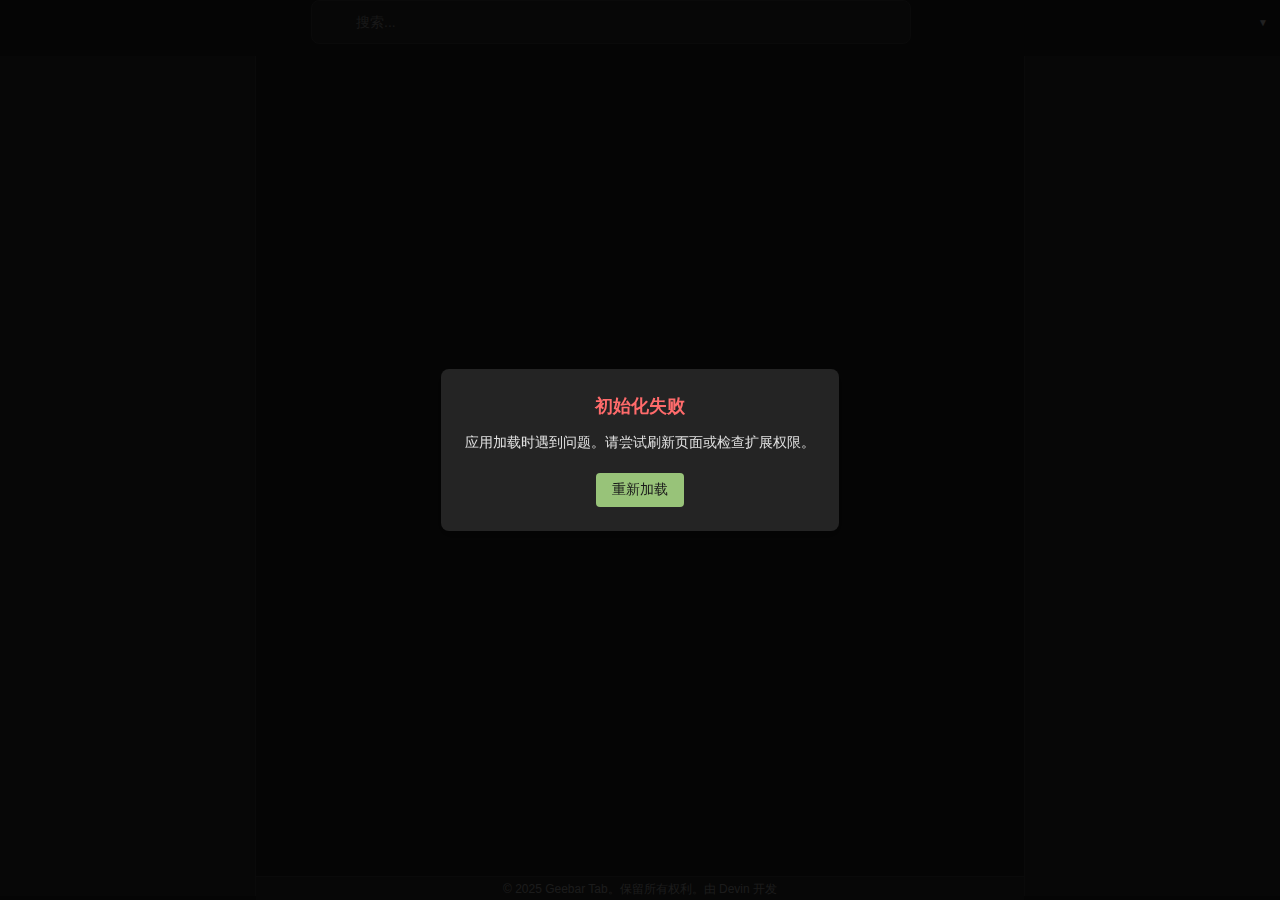
<file: pages/index.html>
<!DOCTYPE html>
<html>
<head>
    <meta charset="UTF-8">
    <title>Geebar Tab</title>
    <link rel="stylesheet" href="./index.css">
</head>
<body>
    <div class="container">
        <!-- 顶部区域 -->
        <header class="header">
            <div class="header-top">
                <div class="search-container">
                    <input type="text" class="search-input" placeholder="搜索..." />
                    <div class="search-suggestions"></div>
                </div>
                <div class="language-selector">
                    <div class="current-lang">
                        <button class="current-lang-btn" aria-label="切换语言">
                            <span class="lang-text"></span>
                            <span class="arrow">▼</span>
                        </button>
                    </div>
                    <div class="lang-dropdown">
                        <button data-lang="zh">中文</button>
                        <button data-lang="en">English</button>
                        <button data-lang="ja">日本語</button>
                    </div>
                </div>
            </div>
        </header>

        <div class="main-content">
            <!-- 左侧功能区 -->
            <aside class="widgets-sidebar">
                <div class="widgets-container">
                    <!-- 小组件将在这里动态加载 -->
                </div>
            </aside>

            <!-- 中间内容区 -->
            <main class="content-area">
                <div class="content-main">
                    <div class="content-sites">
                        <!-- 站点内容将在这里动态加载 -->
                    </div>
                </div>
                <div class="content-footer">
                    <div class="status-bar">
                        <span id="copyright"></span>
                    </div>
                </div>
            </main>

            <!-- 右侧书签栏 -->
            <aside class="bookmarks-sidebar">
                <div class="bookmarks-tree">
                    <!-- 书签树将在这里动态加载 -->
                </div>
            </aside>
        </div>
    </div>
    <script src="index.js" type="module"></script>
</body>
</html>
</file>
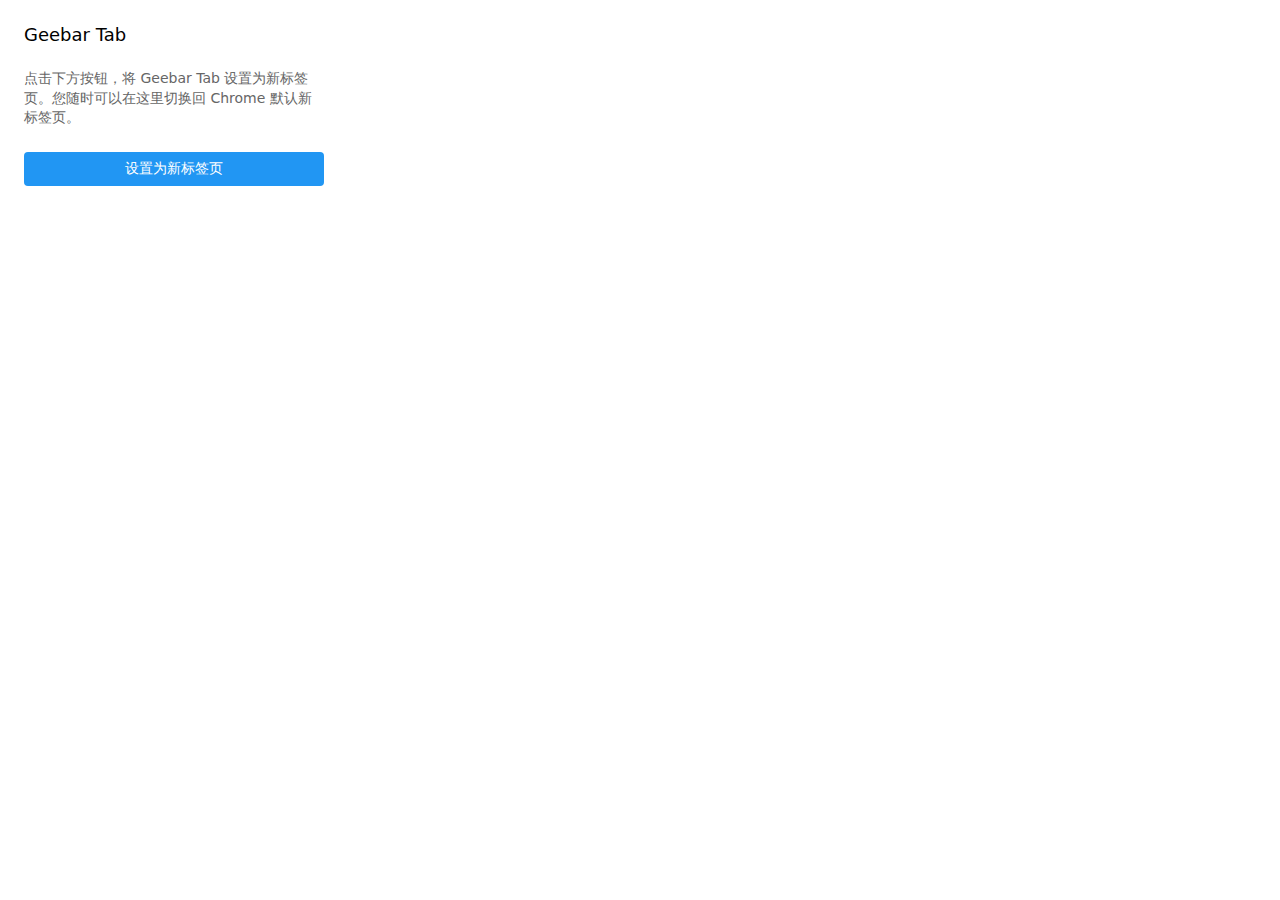
<file: popup/popup.html>
<!DOCTYPE html>
<html>
<head>
    <meta charset="UTF-8">
    <title>Geebar Tab</title>
    <style>
        body {
            width: 300px;
            padding: 16px;
            font-family: system-ui, -apple-system, sans-serif;
        }
        .container {
            display: flex;
            flex-direction: column;
            gap: 16px;
        }
        .title {
            font-size: 18px;
            font-weight: 500;
            margin: 0;
        }
        .description {
            color: #666;
            margin: 8px 0;
            font-size: 14px;
            line-height: 1.4;
        }
        .button {
            background: #2196F3;
            color: white;
            border: none;
            padding: 8px 16px;
            border-radius: 4px;
            cursor: pointer;
            font-size: 14px;
            transition: background 0.3s;
        }
        .button:hover {
            background: #1976D2;
        }
        .button.disabled {
            background: #ccc;
            cursor: not-allowed;
        }
        .status {
            font-size: 14px;
            color: #666;
            margin-top: 8px;
        }
    </style>
</head>
<body>
    <div class="container">
        <h1 class="title">Geebar Tab</h1>
        <p class="description">点击下方按钮，将 Geebar Tab 设置为新标签页。您随时可以在这里切换回 Chrome 默认新标签页。</p>
        <button id="toggleButton" class="button">设置为新标签页</button>
        <div id="status" class="status"></div>
    </div>
    <script src="popup.js"></script>
</body>
</html>
</file>
<file: pages/index.css>
:root {
    --sidebar-width: 20%;
    --header-height: 60px;
    --bg-primary: #1a1a1a;
    --bg-secondary: #242424;
    --text-primary: #e0e0e0;
    --text-secondary: #888;
    --accent-color: #98c379;
    --border-color: #333;
    --hover-bg: #2c2c2c;
}

* {
    margin: 0;
    padding: 0;
    box-sizing: border-box;
}

body {
    background-color: var(--bg-primary);
    color: var(--text-primary);
    font-family: -apple-system, BlinkMacSystemFont, "Segoe UI", Roboto, "Helvetica Neue", Arial, sans-serif;
    font-size: 14px;
    line-height: 1.5;
}

.container {
    display: flex;
    flex-direction: column;
    height: 100vh;
    max-width: 100vw;
}

.search-area {
    height: var(--header-height);
    padding: 12px 24px;
    background-color: var(--bg-secondary);
    border-bottom: 1px solid var(--border-color);
}

.search-box {
    margin-bottom: 12px;
}

.search-box input {
    width: 100%;
    padding: 10px 16px;
    border-radius: 8px;
    border: 1px solid var(--border-color);
    background-color: var(--bg-primary);
    color: var(--text-primary);
    font-family: inherit;
    font-size: 14px;
    transition: all 0.2s ease;
}

.search-box input:focus {
    outline: none;
    border-color: var(--accent-color);
    box-shadow: 0 0 0 2px rgba(152, 195, 121, 0.2);
}

.search-modes {
    display: flex;
    gap: 8px;
}

.search-modes button {
    padding: 6px 12px;
    border: none;
    border-radius: 6px;
    background-color: var(--bg-primary);
    color: var(--text-secondary);
    font-family: inherit;
    font-size: 12px;
    cursor: pointer;
    transition: all 0.2s ease;
}

.search-modes button:hover {
    background-color: var(--hover-bg);
    color: var(--text-primary);
}

.search-modes button.active {
    background-color: var(--accent-color);
    color: var(--bg-primary);
}

.main-content {
    display: flex;
    flex: 1;
    height: calc(100vh - var(--header-height));
    overflow: hidden;
}

.widgets-sidebar {
    width: var(--sidebar-width);
    min-width: 200px;
    max-width: 20vw;
    background-color: var(--bg-secondary);
    overflow-y: auto;
    border-right: 1px solid var(--border-color);
    padding: 16px;
    flex-shrink: 0;
    height: calc(100vh - var(--header-height));
}

.content-area {
    flex: 1;
    display: flex;
    flex-direction: column;
    min-width: 500px;
    background: var(--bg-primary);
    position: relative;
}

.content-main {
    flex: 1;
    overflow: hidden;
    position: relative;
}

.content-sites {
    height: 100%;
    overflow-y: auto;
    padding: 20px;
}

.bookmarks-sidebar {
    width: var(--sidebar-width);
    min-width: 200px;
    max-width: 20vw;
    background-color: var(--bg-secondary);
    overflow-y: auto;
    border-left: 1px solid var(--border-color);
    flex-shrink: 0;
    height: calc(100vh - var(--header-height));

}

.content-header {
    position: sticky;
    top: 0;
    left: 0;
    right: 0;
    z-index: 100;
    height: 48px;
    display: flex;
    align-items: center;
    padding: 0 20px;
    background: var(--bg-secondary);
    border-bottom: 1px solid var(--border-color);
}

.content-body {
    flex: 1;
    overflow: hidden;
    position: relative;
    display: flex;
    flex-direction: column;
}

.content-title {
    font-size: 16px;
    font-weight: 500;
    color: var(--text-primary);
}

.content-main {
    flex: 1;
    overflow-y: auto;
    position: relative;
    margin-bottom: 10px;
}

.content-view {
    height: 100%;
    padding: 24px;
    max-width: 1200px;
    margin: 0 auto;
}

.content-welcome {
    text-align: center;
    color: var(--text-secondary);
}

.content-message {
    font-size: 24px;
    margin-bottom: 16px;
}

.content-hint {
    font-size: 16px;
    opacity: 0.7;
}

/* 拖放相关样式 */
.content-view.drop-active {
    background: var(--bg-secondary);
    border: 2px dashed var(--accent-color);
}

.widget-preview {
    position: absolute;
    pointer-events: none;
    opacity: 0.7;
    z-index: 1000;
}

/* 书签树样式 */
.bookmarks-tree {
    padding: 16px;
    font-size: 13px;
    height: 100%;
    overflow-x: hidden;
}

.bookmarks-tree ul {
    list-style: none;
    padding-left: 16px;
    margin: 0;
}

.bookmarks-tree li {
    margin: 1px 0;
    padding: 4px 8px;
    border-radius: 4px;
    cursor: pointer;
    transition: all 0.2s ease;
    width: 100%;
}

.bookmarks-tree .folder {
    position: relative;
}

.bookmarks-tree .folder::before {
    display: none;
}

.folder-icon,
.bookmark-icon {
    flex-shrink: 0;
    width: 16px;
    height: 16px;
    display: inline-flex !important;
    align-items: center;
    justify-content: center;
    margin-right: 8px;
}

.bookmark-icon img {
    width: 100%;
    height: 100%;
    object-fit: contain;
    image-rendering: -webkit-optimize-contrast;
    display: block !important;
}

.folder-title,
.bookmark-title {
    flex: 1;
    white-space: nowrap;
    overflow: hidden;
    text-overflow: ellipsis;
}

.folder-title::-webkit-scrollbar,
.bookmark-title::-webkit-scrollbar {
    display: none;
}

.bookmarks-sidebar::-webkit-scrollbar {
    width: 6px;
}

.bookmarks-sidebar::-webkit-scrollbar-thumb {
    background: var(--border-color);
    border-radius: 3px;
}

.bookmarks-sidebar::-webkit-scrollbar-track {
    background: transparent;
}

.bookmarks-tree .folder:hover,
.bookmarks-tree .bookmark:hover {
    background-color: var(--hover-bg);
}

.bookmarks-sidebar.expanded {
    width: var(--sidebar-width);
}

/* 自定义滚动条 */
::-webkit-scrollbar {
    width: 8px;
}

::-webkit-scrollbar-track {
    background: var(--bg-primary);
}

::-webkit-scrollbar-thumb {
    background: var(--border-color);
    border-radius: 4px;
}

::-webkit-scrollbar-thumb:hover {
    background: var(--text-secondary);
}

/* 文件夹内容样式 */
.folder-content {
    display: flex;
    align-items: center;
    gap: 8px;
    padding: 2px 4px;
    width: 100%;
}

.folder-content::-webkit-scrollbar {
    display: none;
    /* Chrome, Safari, Opera */
}

/* 书签项样式 */
.bookmarks-tree li {
    margin: 2px 0;
    padding: 6px 8px;
    border-radius: 6px;
    cursor: pointer;
    transition: all 0.2s ease;
    width: 100%;
}

/* 文件夹展开/折叠指示器 */
.bookmarks-tree .folder::before {
    display: none;
}

.bookmarks-tree .folder.expanded::before {
    transform: translateY(50%) rotate(90deg);
}

/* 文件夹和书签图标 */
.folder-icon,
.bookmark-icon {
    flex-shrink: 0;
    width: 16px;
    height: 16px;
    display: inline-flex !important;
    align-items: center;
    justify-content: center;
    margin-right: 8px;
}

.bookmark-icon img {
    width: 100%;
    height: 100%;
    object-fit: contain;
    image-rendering: -webkit-optimize-contrast;
    display: block !important;
}

/* 标题样式 */
.folder-title,
.bookmark-title {
    flex: 1;
    overflow-x: auto;
    white-space: nowrap;
    scrollbar-width: none;
    -ms-overflow-style: none;
}

.folder-title::-webkit-scrollbar,
.bookmark-title::-webkit-scrollbar {
    display: none;
}

/* 子菜单样式 */
.bookmarks-tree ul {
    list-style: none;
    padding-left: 20px;
}

.bookmarks-tree ul ul {
    display: none;
    margin-left: 4px;
}

.bookmarks-tree .folder.expanded>ul {
    display: block;
}

/* 悬停效果 */
.bookmarks-tree .folder:hover,
.bookmarks-tree .bookmark:hover {
    background-color: var(--hover-bg);
}

/* 文件夹和书签的颜色区分 */
.bookmarks-tree .folder>.folder-content>.folder-title {
    color: var(--accent-color);
    font-weight: 500;
}

.bookmarks-tree .bookmark>.bookmark-title {
    color: var(--text-secondary);
}

/* 添加书签计数样式 */
.bookmark-count {
    font-size: 11px;
    color: var(--text-secondary);
    opacity: 0.7;
    margin-left: 4px;
}

/* 调整文件夹内容布局 */
.folder-content {
    display: flex;
    align-items: center;
    gap: 8px;
    padding-right: 16px;
    width: 100%;
    overflow-x: auto;
    scrollbar-width: none;
}

/* 优化文件夹标题样式 */
.folder-title {
    flex: 1;
    min-width: 0;
    /* 允许文本压缩 */
    overflow-x: auto;
    white-space: nowrap;
    scrollbar-width: none;
}

/* 默认展开顶级文件夹 */
.folder-tree>li.folder {
    margin-bottom: 8px;
}

.folder-tree>li.folder>ul {
    display: block;
}

.folder-tree>li.folder::before {
    transform: translateY(50%) rotate(90deg);
}

/* 展开/折叠动画 */
.bookmarks-tree ul ul {
    display: none;
    transition: all 0.2s ease;
}

.bookmarks-tree .folder.expanded>ul {
    display: block;
}

/* 悬停效果 */
.bookmarks-tree .folder:hover,
.bookmarks-tree .bookmark:hover {
    background-color: var(--hover-bg);
}

/* 文件夹和书签的颜色区分 */
.bookmarks-tree .folder>.folder-content>.folder-title {
    color: var(--accent-color);
    font-weight: 500;
}

.bookmarks-tree .bookmark>.folder-content>.bookmark-title {
    color: var(--text-secondary);
}

/* 更新图标样式 */
.bookmark-icon {
    width: 16px;
    height: 16px;
    flex-shrink: 0;
    display: block;
    margin-right: 8px;
    object-fit: contain;
}

.default-icon {
    font-size: 14px;
    display: flex;
    align-items: center;
    justify-content: center;
    opacity: 0.7;
}

/* 调整书签内容布局 */
.folder-content {
    display: flex;
    align-items: center;
    gap: 4px;
    padding: 2px 4px;
    width: 100%;
}

/* 优化书签标题样式 */
.bookmark-title {
    flex: 1;
    white-space: nowrap;
    overflow: hidden;
    text-overflow: ellipsis;
    color: var(--text-secondary);
}

/* 书签悬停效果 */
.bookmarks-tree .bookmark:hover .bookmark-title {
    color: var(--text-primary);
}

/* 小组件样式 */
.widgets-container {
    display: flex;
    flex-direction: column;
    gap: 16px;
}

.widget {
    background: var(--bg-primary);
    border-radius: 8px;
    overflow: hidden;
}

.widget-header {
    display: flex;
    align-items: center;
    justify-content: space-between;
    padding: 12px 16px;
    background-color: var(--bg-secondary);
    border-bottom: 1px solid var(--border-color);
}

.widget-header h3 {
    margin: 0;
    font-size: 14px;
    font-weight: 500;
    color: var(--text-primary);
}

.widget-controls {
    display: flex;
    gap: 8px;
}

.widget-controls button {
    background: none;
    border: none;
    color: var(--text-secondary);
    cursor: pointer;
    padding: 4px;
    font-size: 12px;
    transition: color 0.2s;
}

.widget-controls button:hover {
    color: var(--text-primary);
}

.widget-content {
    padding: 16px;
}

/* 时钟小组件样式 */
.clock-widget {
    text-align: center;
}

.clock-widget .time {
    font-size: 24px;
    font-weight: 500;
    color: var(--text-primary);
    margin-bottom: 8px;
}

.clock-widget .date {
    font-size: 14px;
    color: var(--text-secondary);
}

/* 计算器小组件样式 */
.calculator-widget {
    background: var(--bg-secondary);
    border-radius: 8px;
    padding: 16px;
    width: 100%;
    max-width: 300px;
    margin: 0 auto;
}

.calculator-screen {
    background: var(--bg-primary);
    padding: 12px;
    border-radius: 4px;
    margin-bottom: 16px;
    text-align: right;
    min-height: 80px;
}

.previous-operand {
    font-size: 14px;
    opacity: 0.7;
    height: 20px;
}

.current-operand {
    font-size: 24px;
    font-weight: 500;
    margin-top: 8px;
    word-wrap: break-word;
}

.calculator-buttons {
    display: flex;
    flex-direction: column;
    gap: 8px;
}

.button-row {
    display: flex;
    gap: 8px;
}

.calculator-button {
    flex: 1;
    padding: 12px;
    border: none;
    border-radius: 4px;
    background: var(--bg-primary);
    color: var(--text-primary);
    font-family: inherit;
    font-size: 16px;
    cursor: pointer;
    transition: all 0.2s ease;
    min-width: 48px;
}

.calculator-button:hover {
    background: var(--hover-bg);
}

.calculator-button.operator {
    background: var(--accent-color);
    color: var(--bg-primary);
}

.calculator-button.operator:hover {
    opacity: 0.9;
}

.calculator-button.equals {
    background: #4caf50;
    color: var(--bg-primary);
}

.calculator-button.equals:hover {
    opacity: 0.9;
}

.calculator-button.zero {
    grid-column: span 2;
}

/* 增加按钮按下效果 */
.calculator-buttons button:active {
    transform: scale(0.95);
}

/* 股票小组件样式 */
.stock-widget {
    padding: 8px;
}

.stock-loading,
.stock-error {
    text-align: center;
    color: var(--text-secondary);
    padding: 16px;
}

.stock-list {
    display: flex;
    flex-direction: column;
    gap: 8px;
}

.stock-item {
    display: flex;
    justify-content: space-between;
    align-items: center;
    padding: 8px 12px;
    background: var(--bg-secondary);
    border-radius: 6px;
    position: relative;
}

.stock-info {
    flex: 1;
}

.stock-name {
    font-size: 14px;
    color: var(--text-primary);
    margin-bottom: 2px;
}

.stock-code {
    font-size: 12px;
    color: var(--text-secondary);
}

.stock-price {
    text-align: right;
    margin-right: 24px;
}

.current-price {
    font-size: 16px;
    font-weight: 500;
    margin-bottom: 2px;
}

.price-change {
    font-size: 12px;
}

.stock-item.up .current-price,
.stock-item.up .price-change {
    color: #e84118;
}

.stock-item.down .current-price,
.stock-item.down .price-change {
    color: #4cd137;
}

.remove-stock {
    position: absolute;
    right: 8px;
    top: 50%;
    transform: translateY(-50%);
    background: none;
    border: none;
    color: var(--text-secondary);
    font-size: 16px;
    cursor: pointer;
    padding: 4px;
    opacity: 0;
    transition: opacity 0.2s;
}

.stock-item:hover .remove-stock {
    opacity: 1;
}

.stock-footer {
    margin-top: 12px;
    text-align: center;
}

.add-stock {
    padding: 6px 12px;
    border: 1px solid var(--border-color);
    border-radius: 4px;
    background: var(--bg-secondary);
    color: var(--text-primary);
    cursor: pointer;
    font-size: 12px;
}

.add-stock:hover {
    background: var(--hover-bg);
}

/* 添加股票对话框 */
.stock-dialog {
    position: fixed;
    top: 0;
    left: 0;
    right: 0;
    bottom: 0;
    background: rgba(0, 0, 0, 0.5);
    display: flex;
    align-items: center;
    justify-content: center;
    z-index: 1000;
}

.dialog-content {
    background: var(--bg-secondary);
    padding: 20px;
    border-radius: 8px;
    width: 300px;
}

.dialog-content h4 {
    margin: 0 0 16px;
    color: var(--text-primary);
}

.dialog-content input {
    width: 100%;
    padding: 8px 12px;
    border: 1px solid var(--border-color);
    border-radius: 4px;
    background: var(--bg-primary);
    color: var(--text-primary);
    margin-bottom: 16px;
}

.dialog-buttons {
    display: flex;
    justify-content: flex-end;
    gap: 8px;
}

.dialog-buttons button {
    padding: 6px 12px;
    border: 1px solid var(--border-color);
    border-radius: 4px;
    background: var(--bg-primary);
    color: var(--text-primary);
    cursor: pointer;
}

.dialog-buttons .confirm {
    background: var(--accent-color);
    border-color: var(--accent-color);
    color: var(--bg-primary);
}

/* 股票搜索相关样式 */
.stock-input-group {
    margin-bottom: 16px;
}

.stock-input-group input {
    width: 100%;
    padding: 8px 12px;
    border: 1px solid var(--border-color);
    border-radius: 4px;
    background: var(--bg-primary);
    color: var(--text-primary);
    margin-bottom: 8px;
}

.stock-name-preview {
    font-size: 12px;
    color: var(--text-secondary);
    min-height: 16px;
}

.dialog-buttons button:disabled {
    opacity: 0.5;
    cursor: not-allowed;
}

/* 语言选择器样式 */
.language-selector {
    position: relative;
    margin-left: 16px;
}

.current-lang-btn {
    background: none;
    border: none;
    padding: 6px 12px;
    color: var(--text-primary);
    cursor: pointer;
    display: flex;
    align-items: center;
    gap: 8px;
    font-family: inherit;
    font-size: 14px;
}

.current-lang-btn .arrow {
    font-size: 10px;
    opacity: 0.7;
    transition: transform 0.2s ease;
}

.language-selector.active .arrow {
    transform: rotate(180deg);
}

.lang-dropdown {
    position: absolute;
    top: 100%;
    right: 0;
    background: var(--bg-secondary);
    border: 1px solid var(--border-color);
    border-radius: 4px;
    padding: 4px;
    display: none;
    min-width: 120px;
    z-index: 1000;
}

.language-selector.active .lang-dropdown {
    display: block;
}

.lang-dropdown button {
    display: block;
    width: 100%;
    padding: 8px 12px;
    border: none;
    background: none;
    color: var(--text-primary);
    text-align: left;
    cursor: pointer;
    font-family: inherit;
    font-size: 14px;
    border-radius: 4px;
}

.lang-dropdown button:hover {
    background: var(--hover-bg);
}

/* 搜索区域布局 */
.header-top {
    display: flex;
    justify-content: space-between;
    align-items: center;
    margin-bottom: 12px;
}

.search-box {
    flex: 1;
    margin-right: 16px;
    margin-bottom: 0;
}

.content-tabs {
    margin-bottom: 20px;
}

.tab-buttons {
    display: flex;
    gap: 8px;
    padding: 8px;
}

.tab-button {
    padding: 6px 12px;
    border: none;
    border-radius: 4px;
    background: none;
    color: var(--text-secondary);
    cursor: pointer;
    transition: all 0.2s ease;
    font-size: 14px;
    display: flex;
    align-items: center;
    gap: 6px;
}

.tab-button:hover {
    color: var(--text-primary);
    background: var(--hover-bg);
}

.tab-button.active {
    color: var(--text-primary);
    background: var(--accent-color);
}

.tab-content {
    flex: 1;
    padding: 16px;
    overflow: auto;
}

/* 小组件拖拽相关样式 */
.widget {
    cursor: move;
    transition: transform 0.2s ease, box-shadow 0.2s ease;
}

.widget.dragging {
    opacity: 0.5;
    box-shadow: 0 4px 8px rgba(0, 0, 0, 0.2);
}

/* 小组件管理相关样式 */
.widgets-header {
    display: flex;
    justify-content: space-between;
    align-items: center;
    margin-bottom: 16px;
    padding: 0 8px;
}

.widgets-header h3 {
    font-size: 16px;
    font-weight: 500;
    color: var(--text-primary);
}

.add-widget {
    width: 24px;
    height: 24px;
    border: none;
    border-radius: 4px;
    background: var(--accent-color);
    color: var(--bg-primary);
    font-size: 18px;
    cursor: pointer;
    display: flex;
    align-items: center;
    justify-content: center;
    transition: all 0.2s ease;
}

.add-widget:hover {
    opacity: 0.9;
    transform: scale(1.05);
}

/* 小组件选择器对话框 */
.widget-selector-dialog {
    position: fixed;
    top: 0;
    left: 0;
    right: 0;
    bottom: 0;
    background: rgba(0, 0, 0, 0.5);
    display: flex;
    align-items: center;
    justify-content: center;
    z-index: 1000;
}

.widget-selector-dialog .dialog-content {
    background: var(--bg-secondary);
    border-radius: 12px;
    padding: 24px;
    min-width: 400px;
    max-width: 90%;
    max-height: 90vh;
    overflow-y: auto;
}

.dialog-header {
    display: flex;
    justify-content: space-between;
    align-items: center;
    margin-bottom: 20px;
}

.dialog-header h4 {
    margin: 0;
    font-size: 18px;
    color: var(--text-primary);
}

.dialog-close {
    background: none;
    border: none;
    color: var(--text-secondary);
    font-size: 24px;
    cursor: pointer;
    padding: 4px;
    line-height: 1;
}

.dialog-close:hover {
    color: var(--text-primary);
}

.widget-list {
    display: grid;
    grid-template-columns: repeat(auto-fill, minmax(150px, 1fr));
    gap: 16px;
    padding: 8px;
}

.widget-item {
    background: var(--bg-primary);
    border-radius: 8px;
    padding: 16px;
    text-align: center;
    cursor: pointer;
    transition: all 0.2s ease;
}

.widget-item:hover {
    transform: translateY(-2px);
    background: var(--hover-bg);
}

.widget-icon {
    font-size: 24px;
    display: block;
    margin-bottom: 8px;
}

.widget-name {
    font-size: 14px;
    color: var(--text-secondary);
}

.no-widgets {
    text-align: center;
    color: var(--text-secondary);
    padding: 32px;
    grid-column: 1 / -1;
}

/* 小组件管理按钮样式 */
.widgets-header {
    display: flex;
    justify-content: space-between;
    align-items: center;
    padding: 16px;
    border-bottom: 1px solid var(--border-color);
}

.widgets-header h3 {
    margin: 0;
    font-size: 16px;
    color: var(--text-primary);
}

.add-widget {
    background: var(--accent-color);
    color: var(--bg-primary);
    border: none;
    width: 24px;
    height: 24px;
    border-radius: 4px;
    font-size: 18px;
    line-height: 1;
    cursor: pointer;
    transition: all 0.2s ease;
}

.add-widget:hover {
    opacity: 0.9;
    transform: scale(1.05);
}

/* 股票和虚拟货币组件的通用样式 */
.market-widget {
    padding: 16px;
}

.market-list {
    display: flex;
    flex-direction: column;
    gap: 12px;
}

.market-item {
    background: var(--bg-primary);
    border-radius: 8px;
    padding: 16px;
    transition: transform 0.2s ease;
}

.market-item:hover {
    transform: translateY(-2px);
}

.market-header {
    display: flex;
    justify-content: space-between;
    align-items: center;
    margin-bottom: 12px;
}

.market-symbol {
    display: flex;
    align-items: center;
    gap: 8px;
}

.market-symbol .icon {
    font-size: 20px;
    opacity: 0.8;
}

.market-symbol .code {
    font-size: 16px;
    font-weight: 500;
}

.market-symbol .name {
    font-size: 14px;
    opacity: 0.7;
}

.market-price {
    text-align: right;
}

.market-price .current {
    font-size: 20px;
    font-weight: 500;
}

.market-price .change {
    font-size: 14px;
    margin-top: 4px;
}

.market-price .change.up {
    color: #4caf50;
}

.market-price .change.down {
    color: #f44336;
}

.market-details {
    display: grid;
    grid-template-columns: repeat(auto-fit, minmax(120px, 1fr));
    gap: 12px;
    padding-top: 12px;
    border-top: 1px solid var(--border-color);
    margin-top: 12px;
}

.market-detail-item {
    display: flex;
    flex-direction: column;
    gap: 4px;
}

.market-detail-item .label {
    font-size: 12px;
    opacity: 0.7;
}

.market-detail-item .value {
    font-size: 14px;
    font-weight: 500;
}

/* 股票组件特定样式 */
.stock-widget .market-symbol .code {
    color: var(--accent-color);
}

/* 虚拟货币组件特定样式 */
.crypto-widget .market-symbol .icon {
    font-family: monospace;
}

.market-footer {
    margin-top: 16px;
    text-align: center;
}

.add-stock {
    padding: 8px 16px;
    border: none;
    border-radius: 4px;
    background: var(--accent-color);
    color: var(--bg-primary);
    font-family: inherit;
    font-size: 14px;
    cursor: pointer;
    transition: opacity 0.2s ease;
}

.add-stock:hover {
    opacity: 0.9;
}

.mode-tabs {
    display: flex;
    gap: 8px;
}

.mode-tabs button {
    padding: 6px 12px;
    border: none;
    border-radius: 4px;
    background: none;
    color: var(--text-secondary);
    cursor: pointer;
    transition: all 0.2s ease;
}

.mode-tabs button:hover {
    color: var(--text-primary);
    background: var(--hover-bg);
}

.mode-tabs button.active {
    color: var(--text-primary);
    background: var(--accent-color);
}

.view-controls {
    margin-left: auto;
    display: flex;
    gap: 8px;
}

.content-footer {
    position: sticky;
    bottom: 0;
    left: 0;
    right: 0;
    height: 24px;
    background: var(--bg-secondary);
    border-top: 1px solid var(--border-color);
    display: flex;
    align-items: center;
    padding: 0 20px;
    z-index: 100;
}

.status-bar {
    font-size: 12px;
    color: var(--text-secondary);
    display: flex;
    align-items: center;
    justify-content: center;
    width: 100%;
}

.status-bar a {
    color: var(--accent-color);
    text-decoration: none;
    transition: opacity 0.2s ease;
}

.status-bar a:hover {
    opacity: 0.8;
}

/* TodoList 小组件样式 */
.todo-widget {
    padding: 16px;
}

.todo-header {
    margin-bottom: 16px;
}

.todo-input {
    width: 100%;
    padding: 8px 12px;
    border: 1px solid var(--border-color);
    border-radius: 4px;
    background: var(--bg-primary);
    color: var(--text-primary);
    font-family: inherit;
    font-size: 14px;
}

.todo-list {
    margin: 16px 0;
}

.todo-item {
    display: flex;
    align-items: center;
    gap: 8px;
    padding: 8px;
    border-radius: 4px;
    background: var(--bg-primary);
    margin-bottom: 8px;
    transition: all 0.2s ease;
}

.todo-checkbox {
    width: 16px;
    height: 16px;
    border: 2px solid var(--accent-color);
    border-radius: 50%;
    cursor: pointer;
    position: relative;
}

.todo-checkbox.checked::after {
    content: '';
    position: absolute;
    top: 50%;
    left: 50%;
    transform: translate(-50%, -50%);
    width: 8px;
    height: 8px;
    background: var(--accent-color);
    border-radius: 50%;
}

.todo-text {
    flex: 1;
    font-size: 14px;
    cursor: pointer;
    padding: 2px 4px;
    border-radius: 2px;
}

.todo-text:hover {
    background: var(--hover-bg);
}

.todo-text.completed {
    text-decoration: line-through;
    opacity: 0.7;
}

.todo-delete {
    opacity: 0;
    cursor: pointer;
    color: #f44336;
    background: none;
    border: none;
    font-size: 18px;
    padding: 4px;
    transition: opacity 0.2s ease;
}

.todo-item:hover .todo-delete {
    opacity: 1;
}

.todo-footer {
    display: flex;
    justify-content: space-between;
    align-items: center;
    font-size: 12px;
    color: var(--text-secondary);
    margin-top: 16px;
}

.todo-filters {
    display: flex;
    gap: 8px;
}

.filter-btn {
    padding: 4px 8px;
    border: none;
    border-radius: 4px;
    background: none;
    color: var(--text-secondary);
    cursor: pointer;
    font-size: 12px;
    transition: all 0.2s ease;
}

.filter-btn:hover {
    color: var(--text-primary);
    background: var(--hover-bg);
}

.filter-btn.active {
    color: var(--accent-color);
}

.todo-edit-input {
    flex: 1;
    padding: 4px 8px;
    border: 1px solid var(--accent-color);
    border-radius: 4px;
    background: var(--bg-primary);
    color: var(--text-primary);
    font-family: inherit;
    font-size: 14px;
}

.todo-empty {
    text-align: center;
    color: var(--text-secondary);
    padding: 16px;
    font-size: 14px;
}

/* 展开视图容器 */
.widget-expanded-view {
    position: fixed;
    top: 50%;
    left: 50%;
    transform: translate(-50%, -50%);
    width: 80vw;
    height: 80vh;
    background: var(--bg-secondary);
    border-radius: 12px;
    box-shadow: 0 8px 32px rgba(0, 0, 0, 0.3);
    z-index: 1000;
    overflow: hidden;
    display: flex;
    flex-direction: column;
}

/* Todo 展开视图样式 */
.todo-expanded {
    height: 100%;
    display: grid;
    grid-template-rows: auto 1fr auto;
    gap: 16px;
    padding: 24px;
}

.todo-expanded-main {
    display: grid;
    grid-template-columns: 200px 1fr 300px;
    gap: 24px;
    overflow: hidden;
}

.todo-categories {
    background: var(--bg-primary);
    border-radius: 8px;
    padding: 16px;
    overflow-y: auto;
}

.todo-list-expanded {
    background: var(--bg-primary);
    border-radius: 8px;
    padding: 16px;
    overflow-y: auto;
}

.todo-details {
    background: var(--bg-primary);
    border-radius: 8px;
    padding: 16px;
}

/* 错误处理样式 */
.initialization-error {
    position: fixed;
    top: 0;
    left: 0;
    right: 0;
    bottom: 0;
    background: rgba(0, 0, 0, 0.8);
    display: flex;
    justify-content: center;
    align-items: center;
    z-index: 9999;
}

.error-message {
    background: var(--bg-secondary);
    padding: 24px;
    border-radius: 8px;
    text-align: center;
    max-width: 400px;
    box-shadow: 0 4px 12px rgba(0, 0, 0, 0.2);
}

.error-message h3 {
    color: #ff6b6b;
    margin-bottom: 12px;
    font-size: 18px;
}

.error-message p {
    color: var(--text-primary);
    margin-bottom: 20px;
    font-size: 14px;
    line-height: 1.5;
}

.error-message button {
    background: var(--accent-color);
    color: var(--bg-primary);
    border: none;
    padding: 8px 16px;
    border-radius: 4px;
    cursor: pointer;
    font-family: inherit;
    font-size: 14px;
    transition: all 0.2s ease;
}

.error-message button:hover {
    opacity: 0.9;
    transform: translateY(-1px);
}

/* 代码字体 */
.code,
.monospace {
    font-family: ui-monospace, SFMono-Regular, "SF Mono", Menlo, Monaco, Consolas, monospace;
}










/* 网站网格布局 */
.sites-grid {
    display: grid;
    grid-template-columns: repeat(auto-fill, minmax(80px, 1fr));
    gap: 16px;
    padding: 0 4px;
    margin-bottom: 24px;
}

/* 固定站点样式 */
.pinned-sites-grid {
    display: grid;
    grid-template-columns: repeat(auto-fill, minmax(40px, 1fr));
    gap: 16px;
    margin-bottom: 32px;
    padding: 0 4px;
}

.search-container {
    position: relative;
    width: 100%;
    max-width: 600px;
    margin: 0 auto;
}

.search-input {
    width: 100%;
    padding: 10px 16px;
    border-radius: 8px;
    border: 1px solid var(--border-color);
    background-color: var(--bg-primary);
    color: var(--text-primary);
    font-size: 16px;
    outline: none;
    transition: border-color 0.2s;
}

.search-input:focus {
    border-color: var(--accent-color);
}

.search-suggestions {
    display: none;
    position: absolute;
    top: 100%;
    left: 0;
    right: 0;
    background: var(--bg-secondary);
    border: 1px solid var(--border-color);
    border-radius: 8px;
    margin-top: 4px;
    max-height: 400px;
    overflow-y: auto;
    z-index: 1000;
    box-shadow: 0 4px 6px rgba(0, 0, 0, 0.1);
}

.suggestion-item {
    padding: 8px 12px;
    display: flex;
    align-items: center;
    gap: 8px;
    cursor: pointer;
    transition: background 0.2s;
}

.suggestion-item:hover {
    background: var(--bg-primary);
}

.suggestion-favicon {
    width: 16px;
    height: 16px;
}

.suggestion-title {
    flex-grow: 1;
    white-space: nowrap;
    overflow: hidden;
    text-overflow: ellipsis;
}

.suggestion-url {
    color: #666;
    font-size: 12px;
    white-space: nowrap;
    overflow: hidden;
    text-overflow: ellipsis;
    max-width: 200px;
}
.suggestion {
    display: flex;
    align-items: center;
    padding: 8px 16px;
    cursor: pointer;
    transition: background-color 0.2s;
}



/* 修复内容区域布局 */
.main-content {
    display: flex;
    flex: 1;
    height: calc(100vh - var(--header-height));
    overflow: hidden;
}

.content-area {
    flex: 1;
    display: flex;
    flex-direction: column;
    min-width: 500px;
    background: var(--bg-primary);
    position: relative;
}

.content-main {
    flex: 1;
    overflow: hidden;
    position: relative;
}

.content-sites {
    height: 100%;
    overflow-y: auto;
    padding: 20px;
}

/* 搜索组件样式 */
.search-component {
    position: relative;
    width: 100%;
    max-width: 600px;
    margin: 0 auto;
}

.search-input-wrapper {
    position: relative;
    width: 100%;
}

.search-input {
    width: 100%;
    height: 44px;
    padding: 0 44px;
    border: 1px solid var(--border-color);
    border-radius: 8px;
    background: var(--bg-secondary);
    color: var(--text-primary);
    font-size: 14px;
    outline: none;
    transition: all 0.2s ease;
}

.search-input:focus {
    border-color: var(--accent-color);
    background: var(--bg-primary);
    box-shadow: 0 0 0 2px rgba(152, 195, 121, 0.1);
}

.search-icon {
    position: absolute;
    left: 12px;
    top: 50%;
    transform: translateY(-50%);
    color: var(--text-secondary);
    font-size: 18px;
}

.search-clear {
    position: absolute;
    right: 12px;
    top: 50%;
    transform: translateY(-50%);
    color: var(--text-secondary);
    background: none;
    border: none;
    padding: 4px;
    cursor: pointer;
    font-size: 16px;
    display: none;
}

.search-input:not(:placeholder-shown)+.search-clear {
    display: block;
}

.search-results {
    position: relative;
    background: var(--bg-secondary);
    border: 1px solid var(--border-color);
    border-radius: 8px;
    max-height: 400px;
    box-shadow: 0 4px 12px rgba(0, 0, 0, 0.2);
    z-index: 1000;
    display: none;
}

.search-results.active {
    display: block;
}

.result-item {
    display: flex;
    align-items: center;
    padding: 10px 16px;
    cursor: pointer;
    transition: background-color 0.2s;
    border-bottom: 1px solid var(--border-color);
}

.result-item:last-child {
    border-bottom: none;
}

.result-item:hover {
    background-color: var(--hover-bg);
}

.result-icon {
    width: 20px;
    height: 20px;
    margin-right: 12px;
    flex-shrink: 0;
}

.result-icon img {
    width: 100%;
    height: 100%;
    object-fit: contain;
}

.result-content {
    flex: 1;
    min-width: 0;
}

.result-title {
    font-size: 14px;
    color: var(--text-primary);
    margin-bottom: 2px;
    white-space: nowrap;
    overflow: hidden;
    text-overflow: ellipsis;
}

.result-url {
    font-size: 12px;
    color: var(--text-secondary);
    white-space: nowrap;
    overflow: hidden;
    text-overflow: ellipsis;
}

.result-type {
    font-size: 12px;
    color: var(--text-secondary);
    padding: 2px 8px;
    background: var(--bg-primary);
    border-radius: 4px;
    margin-left: 12px;
    flex-shrink: 0;
}

.no-results {
    padding: 20px;
    text-align: center;
    color: var(--text-secondary);
    font-size: 14px;
}

.search-keyboard-hint {
    position: absolute;
    right: 12px;
    top: 50%;
    transform: translateY(-50%);
    display: flex;
    align-items: center;
    gap: 4px;
    color: var(--text-secondary);
    font-size: 12px;
}

.key {
    padding: 2px 6px;
    background: var(--bg-primary);
    border: 1px solid var(--border-color);
    border-radius: 4px;
    font-family: monospace;
}

.site-item {
    position: relative;
    display: flex;
    flex-direction: column;
    align-items: center;
    justify-content: center;
    width: 100px;
    height: 100px;
    padding: 10px;
    margin: 5px;
    border-radius: 8px;
    background: var(--bg-secondary);
    cursor: grab;
    transition: transform 0.15s ease, box-shadow 0.15s ease, background-color 0.15s ease;
    user-select: none;
    z-index: 1;
}

.site-item:hover {
    transform: translateY(-2px);
    box-shadow: 0 4px 8px rgba(0, 0, 0, 0.1);
}

.site-item.dragging {
    cursor: grabbing;
    box-shadow: 0 8px 16px rgba(0, 0, 0, 0.2);
    background: var(--bg-primary);
    z-index: 1000;
}

.site-item .site-icon {
    width: 48px;
    height: 48px;
    display: flex;
    align-items: center;
    justify-content: center;
    margin-bottom: 8px;
    pointer-events: none;
}

.site-item .site-icon img {
    width: 32px;
    height: 32px;
    object-fit: contain;
    pointer-events: none;
}

.site-item .site-title {
    font-size: 12px;
    text-align: center;
    color: var(--text-primary);
    max-width: 90%;
    overflow: hidden;
    text-overflow: ellipsis;
    white-space: nowrap;
    pointer-events: none;
}

/* 分类网站容器 */
.categories-container {
    margin-top: 20px;
    padding: 0 20px;
}

.category-section {
    margin-bottom: 32px;
    background: var(--bg-secondary);
    border-radius: 12px;
    padding: 20px;
}

.category-section:last-child {
    margin-bottom: 0;
}

.category-title {
    font-size: 16px;
    font-weight: 500;
    color: var(--text-primary);
    margin-bottom: 16px;
    padding-left: 12px;
    border-left: 3px solid var(--accent-color);
    display: flex;
    align-items: center;
    gap: 8px;
}

.category-title .site-count {
    font-size: 14px;
    color: var(--text-secondary);
    font-weight: normal;
}




/* 固定站点网格 */
.pinned-sites-grid {
    display: grid;
    grid-template-columns: repeat(auto-fill, minmax(80px, 1fr));
    gap: 8px;
    max-width: 100%;
}



/* 固定站点区域样式 */
.area-title {
    font-size: 16px;
    font-weight: 500;
    color: var(--text-primary);
    margin-bottom: 16px;
    display: flex;
    align-items: center;
    gap: 8px;
    padding: 0 12px;
}

.area-title .site-count {
    font-size: 14px;
    color: var(--text-secondary);
    font-weight: normal;
}

.empty-message {
    text-align: center;
    color: var(--text-secondary);
    padding: 20px;
    font-size: 14px;
}

/* 固定站点卡片样式 */
.site-card {
    display: flex;
    align-items: center;
    padding: 12px;
    background: var(--bg-primary);
    border-radius: 8px;
    cursor: pointer;
    transition: all 0.2s ease;
    border: 1px solid transparent;
}

.site-card:hover {
    background: rgba(255, 255, 255, 0.1);
    transform: translateY(-2px);
    border-color: var(--accent-color);
}

.site-card .site-icon {
    width: 32px;
    height: 32px;
    margin-right: 12px;
    flex-shrink: 0;
}

.site-card .site-icon img {
    width: 100%;
    height: 100%;
    border-radius: 6px;
    object-fit: cover;
}

.site-card .site-info {
    flex: 1;
    min-width: 0;
}

.site-card .site-title {
    font-size: 14px;
    color: var(--text-primary);
    margin-bottom: 4px;
    white-space: nowrap;
    overflow: hidden;
    text-overflow: ellipsis;
}

.site-card .site-description {
    font-size: 12px;
    color: var(--text-secondary);
    white-space: nowrap;
    overflow: hidden;
    text-overflow: ellipsis;
}

.site-card .site-actions {
    margin-left: 12px;
    opacity: 0;
    transition: opacity 0.2s ease;
}

.site-card:hover .site-actions {
    opacity: 1;
}

.site-card .pin-button {
    padding: 6px;
    background: none;
    border: none;
    cursor: pointer;
    color: var(--text-secondary);
    transition: all 0.2s ease;
    border-radius: 4px;
}

.site-card .pin-button:hover {
    background: var(--accent-color);
    color: var(--text-primary);
}

/* 网站网格布局 */
.sites-grid {
    display: grid;
    grid-template-columns: repeat(auto-fill, minmax(280px, 1fr));
    gap: 12px;
    padding: 12px;
}

/* 天气组件样式 */
.weather-widget {
    overflow:auto
}

.weather-loading,
.weather-error {
    padding: 32px;
    text-align: center;
    color: var(--text-secondary);
    display: flex;
    flex-direction: column;
    align-items: center;
    gap: 12px;
}

.weather-error .retry-button {
    margin-top: 16px;
    padding: 10px 24px;
    border: none;
    background: var(--accent-color);
    color: var(--bg-primary);
    cursor: pointer;
    transition: all 0.3s ease;
    font-weight: 500;
    font-size: 14px;
}

.weather-error .retry-button:hover {
    opacity: 0.9;
    transform: translateY(-2px);
    box-shadow: 0 4px 12px rgba(152, 195, 121, 0.2);
}

.weather-main {
    display: flex;
}

.weather-left {
    flex: 1;
}

.weather-temp {
    font-size: 56px;
    font-weight: 600;
    color: var(--text-primary);
    display: flex;
    align-items: flex-start;
    gap: 4px;
    text-shadow: 0 2px 4px rgba(0, 0, 0, 0.1);
    margin-bottom: 8px;
}

.weather-temp .unit {
    font-size: 28px;
    opacity: 0.8;
    margin-top: 12px;
    font-weight: 400;
}

.weather-info {
    margin-top: 12px;
}

.weather-info .description {
    font-size: 18px;
    color: var(--text-primary);
    margin-bottom: 6px;
    text-transform: capitalize;
    font-weight: 500;
}

.weather-info .feels-like {
    font-size: 14px;
    color: var(--text-secondary);
    display: flex;
    align-items: center;
    gap: 6px;
}

.weather-right {
    text-align: right;
}

.location {
    display: flex;
    align-items: center;
    text-align: right;
    gap: 10px;
    margin-bottom: 20px;
    padding: 8px;
    border-radius: 12px;
    backdrop-filter: blur(5px);
    justify-content: end;
}

.location .city {
    font-size: 20px;
    font-weight: 600;
    color: var(--text-primary);
    text-shadow: 0 1px 2px rgba(0, 0, 0, 0.1);
}

.change-location {
    background: none;
    border: none;
    padding: 6px;
    cursor: pointer;
    opacity: 0.8;
    transition: all 0.3s ease;
    border-radius: 50%;
}

.change-location:hover {
    opacity: 1;
    transform: scale(1.1) rotate(15deg);
    background: rgba(255, 255, 255, 0.1);
}

.details {
    display: grid;
    grid-template-columns: repeat(2, 1fr);
    gap: 16px;
    margin-top: 8px;
}

.detail {
    text-align: left;
    padding: 12px 16px;
    border-radius: 12px;
    backdrop-filter: blur(5px);
    transition: all 0.3s ease;
}

.detail:hover {
    transform: translateY(-2px);
    background: rgba(255, 255, 255, 0.08);
    border-color: rgba(255, 255, 255, 0.1);
}

.detail .label {
    font-size: 12px;
    color: var(--text-secondary);
    margin-bottom: 6px;
    text-transform: uppercase;
    letter-spacing: 0.5px;
}

.detail span:not(.label) {
    font-size: 16px;
    color: var(--text-primary);
    font-weight: 600;
}

/* 天气位置选择对话框样式 */
.weather-dialog {
    position: fixed;
    top: 0;
    left: 0;
    right: 0;
    bottom: 0;
    background: rgba(0, 0, 0, 0.7);
    display: flex;
    align-items: center;
    justify-content: center;
    z-index: 1000;
    backdrop-filter: blur(8px);
}

.weather-dialog .dialog-content {
    background: var(--bg-secondary);
    border-radius: 16px;
    padding: 28px;
    width: 90%;
    max-width: 420px;
    border: 1px solid rgba(255, 255, 255, 0.1);
    box-shadow: 0 8px 32px rgba(0, 0, 0, 0.2);
}

.weather-dialog h4 {
    margin: 0 0 20px 0;
    font-size: 20px;
    color: var(--text-primary);
    font-weight: 600;
}

.location-search input {
    width: 100%;
    padding: 14px 16px;
    border: 2px solid var(--border-color);
    border-radius: 12px;
    background: var(--bg-primary);
    color: var(--text-primary);
    font-size: 15px;
    margin-bottom: 20px;
    transition: all 0.3s ease;
}

.location-search input:focus {
    outline: none;
    border-color: var(--accent-color);
    box-shadow: 0 0 0 4px rgba(152, 195, 121, 0.1);
}

.location-item {
    padding: 14px 16px;
    cursor: pointer;
    border-radius: 12px;
    transition: all 0.3s ease;
    margin-bottom: 8px;
    background: var(--bg-primary);
    border: 1px solid transparent;
}

.location-item:hover {
    background: var(--hover-bg);
    transform: translateX(4px);
    border-color: var(--accent-color);
}

.dialog-buttons {
    margin-top: 24px;
    display: flex;
    justify-content: flex-end;
    gap: 12px;
}

.dialog-buttons button {
    padding: 10px 20px;
    border: none;
    border-radius: 8px;
    font-size: 14px;
    font-weight: 500;
    cursor: pointer;
    transition: all 0.3s ease;
}

.dialog-buttons button.cancel {
    background: var(--bg-primary);
    color: var(--text-primary);
}

.dialog-buttons button.confirm {
    background: var(--accent-color);
    color: var(--bg-primary);
}

.dialog-buttons button:hover {
    transform: translateY(-2px);
    box-shadow: 0 4px 12px rgba(0, 0, 0, 0.1);
}

.pinned-sites-container .sites-grid {
    grid-template-columns: repeat(auto-fill, minmax(160px, 1fr))
}
</file>
